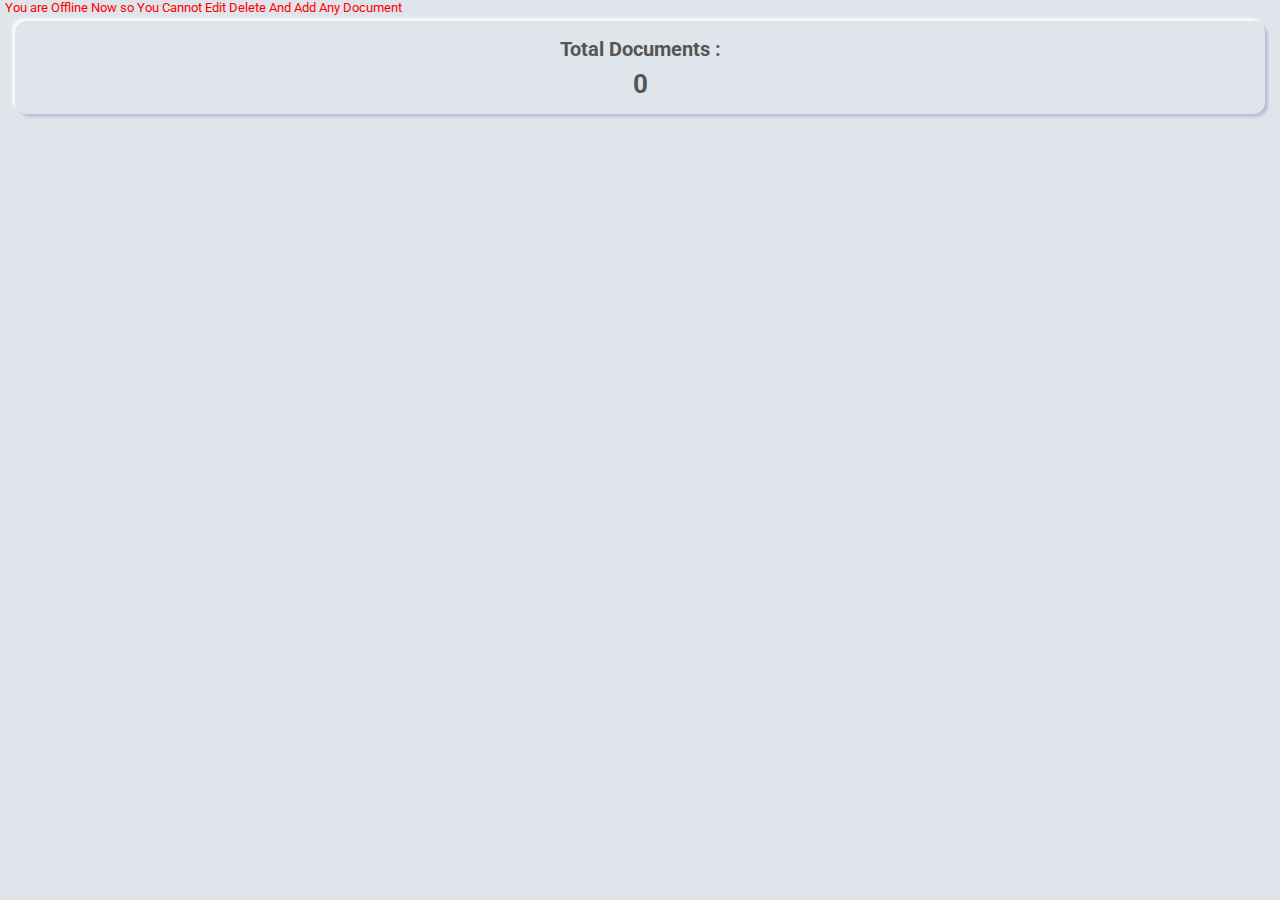
<file: Offline.html>
<!DOCTYPE html>

<html lang="en">

<head>
  <meta charset="UTF-8" />

  <meta name="viewport" content="width=device-width, initial-scale=1.0" />

  <meta name="apple-mobile-web-app-capable" content="yes" />

  <meta name="apple-mobile-web-app-status-bar-style" content="default" />

  <meta http-equiv="Content-Security-Policy" content="default-src * 'self' 'unsafe-inline' 'unsafe-eval' data: gap:" />

  <link rel="icon" href="images/favicon.png" />

  <title>Secure Folder</title>

  <link rel="stylesheet" href="https://cdnjs.cloudflare.com/ajax/libs/font-awesome/6.4.2/css/all.min.css"
    integrity="sha512-z3gLpd7yknf1YoNbCzqRKc4qyor8gaKU1qmn+CShxbuBusANI9QpRohGBreCFkKxLhei6S9CQXFEbbKuqLg0DA=="
    crossorigin="anonymous" referrerpolicy="no-referrer" />

  <link href="https://fonts.googleapis.com/css?family=Roboto:300,400,400i,500,500i,700,900&display=swap"
    rel="stylesheet" />

  <link rel="stylesheet" href="css/framework7.bundle.min.css" />

  <link rel="stylesheet" href="css/font-awesome.min.css" />

  <link rel="stylesheet" href="css/style.css" />
</head>

<body>
  <div id="app">


    <!-- elements -->

    <div class="page page-current">
      <!-- navbar -->

      <!-- end navbar -->

      <div class="page-content">
        <!-- accordion -->
        <p style="color:red; margin-left:5px; margin-right: 5px;">You are Offline Now so You Cannot Edit Delete And Add
          Any Document</p>
        <div class="container">
          <div class="follow-us">
            <h3>Total Documents :</h3>

            <ul>
              <li>
                <a href="">
                  <h1 id="DocumentCount">10</h1>
                </a>
              </li>
            </ul>
          </div>

          <div class="separator-big"></div>

          <div class="accordion accordion-icon content-entry">
            <div class="list accordion-list">
              <ul id="DocContainer">
              </ul>
            </div>
          </div>

          <!-- end accordion icon -->
        </div>
      </div>

      <!-- end accordion -->
    </div>
  </div>

  <!-- end elements -->

  <div class="separator-big"></div>
  </div>
  </div>
  <script src="/js/Offline.js"></script>
  <script src="/js/framework7.bundle.min.js"></script>
</body>

</html>
</file>
<file: css/style.css>
/*
Osvaro - Neomorphism Design Mobile Template UI Kit
Author : aStyers
Author URL : https://themeforest.net/user/astylers
*/

/*table of content

- general
- navbar
- toolbar
- title home
- features
- color icon
- social media background
- follow us
- share on
- list li for elements, pages, apps
- accordion
- badges
- buttons
- cards
- icon
- list view
- popover
- popup
- slider
- tooltip
- about us
- blog
- pagination
- form
- placeholder color
- career
- clients
- gallery
- maintenance
- page not found
- pricing table
- services
- skill
- walkthrough
- login register
- reset password
- calendar
- profile
- edit profile
- logout

*/

/*general*/

body {
    background: #e0e5ec;
    font-size: 13px;
    color: #696b6e;
    font-family: 'Roboto', sans-serif;
}

h1,
h2,
h3,
h4,
h5,
h6 {
    margin: 0;
    padding: 0;
    line-height: 20px;
    color: #555;
    font-family: 'Roboto', sans-serif;
}

h1 {
    font-size: 26px;
}

h2 {
    font-size: 23px;
}

h3 {
    font-size: 20px;
}

h4 {
    font-size: 18px;
}

h5 {
    font-size: 16px;
}

h6 {
    font-size: 14px;
    font-weight: 500;
}

p {
    margin: 0;
    margin-bottom: 6px;
}

p:last-child {
    margin-bottom: 0;
}

a {
    color: #333;
}

.list ul {
    background: #e0e5ec;
}

.page {
    background: #e0e5ec;
}

.page-content {
    padding-top: 0;
}

.container {
    padding: 0 15px !important;
}

.row {
    margin-bottom: 15px;
}

.row:last-child {
    margin-bottom: 0;
}

.row-no-margin-bottom {
    margin-bottom: 0;
}

.text-center {
    text-align: center;
}

ul {
    margin: 0;
    padding: 0;
}

ul li {
    list-style: none;
    display: inline-block;
    margin: 0 3px;
}

/*image*/

img {
    width: 100%;
    height: 100%;
}

img.people {
    width: 45px;
    height: 45px;
    border-radius: 50%;
}

.segments-page {
    margin-top: 85px;
}

/* separator */

.separator {
    height: 25px;
}

.separator-big {
    height: 60px;
}

.separator-small {
    height: 15px;
}

@-moz-document url-prefix() {
    .separator-big {
        height: 112px;
    }
}

/* navbar */

.navbar {
    background: #e0e5ec;
    box-shadow: 3px 3px 3px #b9bfd5, -3px -3px 3px #fafafa;
}

.navbar a.link {
    width: 80px;
    min-width: auto !important;
    padding: 0;
    padding-left: 16px;
}

.navbar h4 {
    font-size: 16px;
    text-align: center;
    width: 100%;
    position: relative;
    left: -4px;
}

.navbar .item-right {
    width: 80px;
    padding-right: 16px;
}

@media (max-width:980px) {
    .navbar h4 {
        left: 4px;
    }
}

@media (max-width:480px) {
    .navbar h4 {
        left: 2px;
    }
}

.navbar a i {
    color: #666;
    width: 30px;
    height: 30px;
    border-radius: 6px;
    box-shadow: 3px 3px 3px #b9bfd5, -3px -3px 3px #fafafa;
    line-height: 30px;
    text-align: center;
    font-size: 14px;
    padding-right: 1px;
}

.navbar .title {
    color: #fff;
    font-size: 18px;
    font-weight: 600;
    width: 100%;
}

.navbar .title img.people {
    width: 35px;
    height: 35px;
}

.navbar .title p {
    font-size: 11px;
}

.navbar .title p i {
    margin-right: 6px;
    color: #72ea72;
    font-size: 10px;
}

.navbar .tabs-text-center {
    text-align: center !important;
}

/* toolbar bottom */

.toolbar-bottom {
    background: #e0e5ec;
    height: 94px;
}

.toolbar-bottom .tab-link {
    text-transform: unset;
    font-size: 13px;
}

.toolbar-bottom .tab-link i {
    font-size: 18px;
    box-shadow: 3px 3px 3px #b9bfd5, -3px -3px 3px #fafafa;
    border-radius: 12px;
    height: 46px;
    width: 46px;
    display: block;
    text-align: center;
    line-height: 44px;
    margin-top: 7px;
}

.toolbar-bottom .tab-link-active {
    color: #0078D7;
}

.toolbar-bottom .tab-link-active i {
    color: #0078D7;
    box-shadow: inset 3px 3px 3px -1px #b9bfd5, inset -3px -3px 3px -1px #fafafa;
    height: 48px;
    width: 48px;
    line-height: 48px;
    position: relative;
    top: -2px;
}

.toolbar-bottom .toolbar-inner .tab-link-highlight {
    background: transparent;
}

.toolbar-bottom::after {
    background: transparent;
}

/*title home*/

.title-home .content {
    text-align: center;
    box-shadow: 3px 3px 3px #b9bfd5, -3px -3px 3px #fafafa;
    padding: 18px;
    border-radius: 12px;
    background: #0078D7;
    color: #eee;
    background-image: linear-gradient(to bottom, #0078d7, #067bd7, #0d7ed7, #1480d7, #1a83d7);
}

.title-home .content span {
    margin-bottom: 8px;
    display: block;
    color: #eee;
}

.title-home .content h1 {
    font-size: 28px;
    color: #fff;
    margin-bottom: 12px;
    text-transform: uppercase;
}

/*features*/

.features-home h3 {
    margin-bottom: 20px;
    text-align: center;
}

.features-home .content {
    border-radius: 12px;
    box-shadow: 3px 3px 3px #b9bfd5, -3px -3px 3px #fafafa;
    padding: 18px;
    text-align: center;
}

.features-home .content i {
    font-size: 18px;
    height: 32px;
    width: 32px;
    line-height: 32px;
    text-align: center;
    border-radius: 50%;
    box-shadow: 3px 3px 3px #b9bfd5, -3px -3px 3px #f6f6f6;
    background: #0078D7;
    color: #fff;
    margin-bottom: 10px;
}

/*color icon*/

.icon-color .col:nth-child(1) i {
    background: #E74856;
}

.icon-color .col:nth-child(2) i {
    background: #F7630C;
}

.icon-color .col:nth-child(3) i {
    background: #038387;
}

.icon-color2 .col:nth-child(1) i {
    background: #B146C2;
}

.icon-color2 .col:nth-child(3) i {
    background: #00B7C3;
}

.icon-color2 .col:nth-child(2) i {
    background: #00CC6A;
}

/* social media background */

.socmed-bg-facebook {
    background: #3b5999;
}

.socmed-bg-twitter {
    background: #55acee;
}

.socmed-bg-google {
    background: #dd4b39;
}

.socmed-bg-whatsapp {
    background: #25D366;
}

/*follow us*/

.follow-us {
    padding: 18px;
    box-shadow: 3px 3px 3px #b9bfd5, -3px -3px 3px #fafafa;
    border-radius: 12px;
    text-align: center;
}

.follow-us h3 {
    margin-bottom: 15px;
}

.follow-us ul li span {
    width: 32px;
    height: 32px;
    line-height: 32px;
    color: #fff;
    border-radius: 50%;
    display: block;
    font-size: 18px;
    text-align: center;
    box-shadow: 3px 3px 3px #b9bfd5, -3px -3px 3px #f6f6f6;
}

.follow-us ul li span i {
    position: relative;
}

/*share on*/

.share-on {
    padding: 18px;
    box-shadow: 3px 3px 3px #b9bfd5, -3px -3px 3px #fafafa;
    border-radius: 12px;
    text-align: center;
}

.share-on h3 {
    margin-bottom: 15px;
}

.share-on ul li span {
    width: 32px;
    height: 32px;
    line-height: 32px;
    color: #fff;
    border-radius: 50%;
    display: block;
    font-size: 18px;
    text-align: center;
    box-shadow: 3px 3px 3px #b9bfd5, -3px -3px 3px #f6f6f6;
}

.share-on ul li span i {
    position: relative;
}

/*list li for elements, pages, apps */

.list-li ul li:first-child {
    margin-top: 0;
}

.list-li ul li {
    display: block;
    border-radius: 12px;
    box-shadow: 3px 3px 3px #b9bfd5, -3px -3px 3px #fafafa;
    padding: 10px 16px 10px;
    margin-top: 18px;
}

.list-li ul li a {
    font-size: 14px;
    color: #666;
    font-weight: 600;
    width: 100%;
    display: block;
}

.list-li ul li a i {
    color: #0078D7;
    position: relative;
    top: 1px;
    width: 26px;
    height: 26px;
    box-shadow: 3px 3px 3px #b9bfd5, -3px -3px 3px #f6f6f6;
    border-radius: 50%;
    font-size: 12px;
    text-align: center;
    line-height: 25px;
    margin-right: 16px;
    background: #0078D7;
    color: #fff;
}

.list-li ul li a span i {
    text-align: right;
    float: right;
    right: 0;
    margin-right: 0;
    color: #666 !important;
    font-size: 12px;
    position: relative;
    top: 0;
    box-shadow: none;
    background: transparent !important;
}

.list-li ul li:nth-child(1) a i {
    background: #E74856;
}

.list-li ul li:nth-child(2) a i {
    background: #F7630C;
}

.list-li ul li:nth-child(3) a i {
    background: #FFB900;
}

.list-li ul li:nth-child(4) a i {
    background: #C239B3;
}

.list-li ul li:nth-child(5) a i {
    background: #00CC6A;
}

.list-li ul li:nth-child(6) a i {
    background: #00B7C3;
}

.list-li ul li:nth-child(7) a i {
    background: #E74856;
}

.list-li ul li:nth-child(8) a i {
    background: #F7630C;
}

.list-li ul li:nth-child(9) a i {
    background: #FFB900;
}

.list-li ul li:nth-child(10) a i {
    background: #C239B3;
}

.list-li ul li:nth-child(11) a i {
    background: #00CC6A;
}

.list-li ul li:nth-child(12) a i {
    background: #00B7C3;
}

/*accordion*/

.accordion .list {
    margin: 0;
}

.accordion .list ul {
    background: transparent;
}

.accordion .list ul li {
    box-shadow: 3px 3px 3px #b9bfd5, -3px -3px 3px #fafafa;
    border-radius: 12px;
    padding: 18px;
    margin-bottom: 18px;
    padding-top: 2px;
    padding-bottom: 2px;
    width: 100%;
}

.accordion .list ul::before {
    background: transparent;
}

.accordion .list ul::after {
    background: transparent;
}

.accordion .list .item-title {
    font-size: 14px;
    font-weight: 500;
    color: #555;
    padding: 8px 0;
}

.accordion .list .item-link .item-inner {
    padding-bottom: 0;
    padding-top: 0;
}

.accordion .accordion-item .item-link .item-inner::after {
    background: transparent;
}

.accordion .item-content {
    padding-left: 0;
}

.accordion .item-content .item-inner::before {
    font-size: 18px;
    color: #555;
    right: 0;
}

.accordion .accordion-item-content p {
    font-size: 13px;
    padding: 5px 15px 10px 0;
}

.accordion-icon .item-title i {
    color: #0078D7;
    position: relative;
    top: 0;
    width: 26px;
    height: 26px;
    box-shadow: 3px 3px 3px #b9bfd5, -3px -3px 3px #f6f6f6;
    border-radius: 50%;
    font-size: 12px;
    text-align: center;
    line-height: 25px;
    background: #0078D7;
    color: #fff;
    margin: 0 16px 0 5px;
}

.accordion-item-opened>.accordion-item-content {
    border-top: 1px solid #c5c9cf;
    padding-top: 4px;
}

.accordion .list:not(.media-list) .accordion-item:not(.media-item)>.item-link .item-inner::before {
    content: 'chevron_right';
    top: 23px;
}

.accordion .list:not(.media-list) .accordion-item-opened:not(.media-item)>.item-link .item-inner::before {
    content: 'chevron_down';
}

.accordion-faq .list:not(.media-list) .accordion-item:not(.media-item)>.item-link .item-inner::before {
    content: 'question_circle' !important;
    top: 23px;
}

.accordion-faq .list:not(.media-list) .accordion-item-opened:not(.media-item)>.item-link .item-inner::before {
    content: 'question_circle' !important;
}

.accordion-faq .item-inner {
    padding-right: 0 !important;
}

.accordion-faq .item-title {
    width: 100%;
    line-height: 26px;
}

.accordion-faq .item-title i {
    float: right;
    left: 16px;
}

/*badges*/

.badges .list-box {
    padding: 18px;
    box-shadow: 3px 3px 3px #b9bfd5, -3px -3px 3px #fafafa;
    border-radius: 12px;
    padding-bottom: 0;
    padding-top: 0;
    background: transparent;
}

.badges .list-box i {
    color: #0078D7;
    position: relative;
    top: 0;
    width: 26px;
    height: 26px;
    box-shadow: 3px 3px 3px #b9bfd5, -3px -3px 3px #f6f6f6;
    border-radius: 50%;
    font-size: 12px;
    text-align: center;
    line-height: 25px;
    background: #0078D7;
    color: #fff;
    margin: 0;
}

.badges ul {
    background: transparent;
}

.badges ul li {
    display: block;
}

.badges .item-content {
    padding-left: 0;
}

.badges .list ul::before {
    background: transparent;
}

.badges .list ul::after {
    background: transparent;
}

.badges .item-title {
    font-size: 14px;
    font-weight: 500;
    color: #555;
}

.badges .item-inner {
    padding-right: 0;
}

/*button*/

.buttons {
    background: #0078D7;
    color: #fff;
    border-radius: 12px;
    box-shadow: 3px 3px 3px #b9bfd5, -3px -3px 3px #f6f6f6;
    padding: 0 14px;
    font-size: 13px;
    height: 30px;
    line-height: 30px;
    text-transform: none;
    border: 0;
    font-weight: 600;
    display: inline-block;
    width: auto;
}

.buttons:focus {
    outline: 0;
}

.buttons-full {
    width: 100%;
}

.buttons-center {
    margin-left: auto;
    margin-right: auto;
    display: block;
}

/*cards*/

.card {
    background: transparent;
    box-shadow: 3px 3px 3px #b9bfd5, -3px -3px 3px #fafafa;
    border-radius: 12px;
}

.card h6 {
    margin-bottom: 8px;
}

.card img {
    border-radius: 12px 12px 0 0;
}

.card .content-text {
    padding: 18px;
}

.card .content-text h6 {
    margin-bottom: 10px;
}

.card .card-content {
    padding: 18px;
}

/*icon*/

.icon {
    padding: 18px;
    box-shadow: 3px 3px 3px #b9bfd5, -3px -3px 3px #fafafa;
    border-radius: 12px;
}

.icon i {
    font-size: 18px;
}

.icon .row {
    margin-bottom: 25px;
}

/*list view*/

.list-view {
    margin: 0;
    box-shadow: 3px 3px 3px #b9bfd5, -3px -3px 3px #fafafa;
    border-radius: 12px;
    padding: 18px;
    padding-top: 0;
    padding-bottom: 0;
}

.list-view ul {
    background: transparent;
}

.list-view ul li {
    display: block;
    padding: 0;
    font-size: 14px;
    font-weight: 500;
    color: #555;
}

.list-view ul li a {
    padding: 0;
    color: #555 !important;
    font-size: 14px;
    font-weight: 500;
    color: #555;
}

.list-view ul li a::before {
    right: 0 !important;
    color: #555;
}

.list-view ul::before {
    background: transparent;
}

.list-view ul::after {
    background: transparent;
}

.list-view .item-content {
    padding-left: 0;
}

.list-view .item-media {
    min-width: auto !important;
}

.list-view .item-title {
    font-size: 14px;
    font-weight: 500;
    color: #555;
}

/*popover*/

.popover-pages {
    padding: 18px;
    box-shadow: 3px 3px 3px #b9bfd5, -3px -3px 3px #fafafa;
    border-radius: 12px;
    padding-top: 0;
    padding-bottom: 0;
}

.popover-pages .list {
    margin: 0;
}

.popover-pages .list ul {
    background: transparent;
}

.popover-pages .list ul li {
    display: block;
}

.popover-pages .list ul li a {
    padding-left: 0;
    padding-right: 0;
    font-size: 14px;
    font-weight: 500;
    color: #555;
    padding: 8px 0;
}

.popover-pages .list ul li a::before {
    right: 0;
    color: #555;
}

.popover-pages .list ul::before {
    background: transparent;
}

.popover-pages .list ul::after {
    background: transparent;
}

.popover {
    left: 50% !important;
    transform: translateX(-50%) !important;
    border-radius: 12px;
}

.popover .content {
    padding: 18px;
    border-radius: 12px;
    background: #e0e5ec;
}

.popover .content img {
    border-radius: 12px;
}

.popover .list li {
    padding-left: 0;
    padding-right: 0;
}

.popover .list ul {
    background: #e0e5ec;
}

.popover i {
    position: absolute;
    top: 15px;
    right: 15px;
    font-size: 16px;
    color: #0078D7;
}

.popover-custom i {
    top: 25px;
    right: 25px;
}

/*popup*/

.popup-pages {
    padding: 18px;
    box-shadow: 3px 3px 3px #b9bfd5, -3px -3px 3px #fafafa;
    border-radius: 12px;
    padding-top: 0;
    padding-bottom: 0;
    background: #e0e5ec;
}

.popup-pages .list {
    margin: 0;
}

.popup-pages ul {
    background: transparent;
}

.popup-pages ul li {
    display: block;
}

.popup-pages ul li a {
    padding-left: 0;
    padding-right: 0;
    font-size: 14px;
    font-weight: 500;
    color: #555;
    padding: 8px 0;
}

.popup-pages ul li a::before {
    right: 0;
    color: #555;
}

.popup-pages ul::before {
    background: transparent;
}

.popup-pages ul::after {
    background: transparent;
}

.popup {
    background: #e0e5ec;
}

.popup-full.modal-in {
    overflow: scroll;
    padding: 18px;
}

.popup-full .buttons {
    margin-bottom: 15px;
}

.popup-center {
    width: calc(100% - 15px * 2);
    height: auto;
    top: 50%;
    transform: translateY(-50%) !important;
    border-radius: 12px;
    padding: 18px;
    margin: 15px;
}

.popup-center.modal-out {
    transform: translate3d(0, 100%, 0) !important;
}

.popup-attention {
    width: calc(100% - 15px * 2);
    height: auto;
    border-radius: 12px;
    margin: 15px;
    text-align: center;
    top: auto;
    bottom: 0;
    padding: 18px;
}

.popup-attention i {
    color: red;
    font-size: 45px;
    margin-bottom: 20px;
}

.popup-login {
    width: calc(100% - 15px * 2);
    height: auto;
    top: 50%;
    transform: translateY(-50%) !important;
    border-radius: 12px;
    margin: 15px;
    padding: 18px;
    padding-top: 0;
}

.popup-login .item-content {
    padding-left: 0;
    padding-right: 0;
}

.popup-login .item-inner {
    padding-right: 0;
}

.popup-login input {
    border: 0 !important;
    margin-bottom: 0 !important;
}

.popup-login .list {
    margin: 12px 0;
}

.popup-login .item-input:not(.item-input-outline) .item-input-wrap::after {
    background: transparent;
}

.popup-login.modal-out {
    transform: translate3d(0, 100%, 0) !important;
}

.popup-login .buttons {
    display: block;
    text-align: center;
}

.popup-media {
    width: calc(100% - 15px * 2);
    height: auto;
    border-radius: 12px;
    margin: 15px;
    text-align: center;
    top: auto;
    bottom: 0;
    padding: 0;
}

.popup-media .list ul li {
    display: block;
}

.popup-media .list ul li i {
    width: 28px;
    height: 28px;
    line-height: 28px;
    color: #fff;
    margin-right: 10px;
    border-radius: 50%;
    font-size: 14px;
}

.popup-media .buttons {
    margin-bottom: 15px;
}

.popup-grid {
    width: calc(100% - 15px * 2);
    height: auto;
    border-radius: 12px;
    margin: 15px;
    text-align: center;
    top: auto;
    bottom: 0;
}

.popup-grid i {
    width: 40px;
    height: 40px;
    line-height: 40px;
    color: #fff;
    margin-right: 10px;
    border-radius: 50%;
    font-size: 16px;
}

/*slider*/

.slider .swiper-slide img {
    border-radius: 12px;
}

.slider .swiper-pagination-bullet {
    background: #0078D7;
}

.slider .swiper-overlap {
    width: 250px;
    height: 100%;
}

/*tooltip*/

.tooltip-pages .content-box {
    padding: 18px;
    border-radius: 12px;
    box-shadow: 3px 3px 3px #b9bfd5, -3px -3px 3px #fafafa;
}

/*about us*/

.about-us .content {
    box-shadow: 3px 3px 3px #b9bfd5, -3px -3px 3px #fafafa;
    border-radius: 12px;
}

.about-us .content img {
    border-radius: 12px 12px 0 0;
}

.about-us .content-text {
    padding: 18px;
}

.about-us .content-text h5 {
    margin-bottom: 10px;
}

/* blog */

.blog .content {
    box-shadow: 3px 3px 3px #b9bfd5, -3px -3px 3px #fafafa;
    border-radius: 12px;
}

.blog .content img {
    border-radius: 12px 12px 0 0;
}

.blog .content .content-text {
    padding: 18px;
}

.blog .content .content-text h5 {
    margin-bottom: 5px;
}

.blog .content .content-text span {
    margin-bottom: 10px;
    display: block;
}

.blog .content .content-text span i {
    margin-right: 15px;
}

/* pagination */

.pagination {
    text-align: center;
}

.pagination ul li a {
    height: 32px;
    width: 32px;
    border-radius: 50%;
    display: block;
    line-height: 32px;
    font-weight: 500;
    font-size: 15px;
    box-shadow: 3px 3px 3px #b9bfd5, -3px -3px 3px #f6f6f6;
}

.pagination ul li a.active {
    background: #0078D7;
    color: #fff;
    cursor: not-allowed;
}

/* form */

.content-form {
    padding: 18px;
    box-shadow: 3px 3px 3px #b9bfd5, -3px -3px 3px #fafafa;
    border-radius: 12px;
}

form input {
    padding: 10px 17px !important;
    width: 100%;
    box-sizing: border-box;
    font-size: 13px !important;
    color: #777 !important;
    border-radius: 12px !important;
    margin-bottom: 13px !important;
    box-shadow: inset 3px 3px 3px -1px #b9bfd5, inset -3px -3px 3px -1px #fafafa !important;
}

form textarea {
    padding: 10px 17px !important;
    width: 100%;
    box-sizing: border-box;
    font-size: 13px !important;
    color: #888 !important;
    border-radius: 12px !important;
    margin-bottom: 13px !important;
    box-shadow: inset 3px 3px 3px -1px #b9bfd5, inset -3px -3px 3px -1px #fafafa !important;
}

/* placeholder */

::-webkit-input-placeholder {
    color: #888 !important;
    opacity: 1;
}

::-moz-placeholder {
    color: #888 !important;
    opacity: 1;
}

:-ms-input-placeholder {
    color: #888 !important;
    opacity: 1;
}

:-moz-placeholder {
    color: #888 !important;
    opacity: 1;
}

/* career */

.career .content {
    padding: 18px;
    box-shadow: 3px 3px 3px #b9bfd5, -3px -3px 3px #fafafa;
    border-radius: 12px;
}

.career .content .left-icon {
    float: left;
    margin-right: 15px;
}

.career .content .text {
    overflow: hidden;
}

.career .content .text h6 {
    margin-bottom: 6px;
}

.career .content i {
    font-size: 22px;
    height: 45px;
    width: 45px;
    line-height: 45px;
    text-align: center;
    border-radius: 50%;
    box-shadow: 3px 3px 3px #b9bfd5, -3px -3px 3px #f6f6f6;
    background: #0078D7;
    color: #fff;
    margin-bottom: 10px;
}

.career .content .buttons {
    float: right;
    margin-top: 4px;
    margin-bottom: 5px;
    margin-right: 5px;
}

.career .content .icon-red i {
    background: #E74856;
}

.career .content .icon-green i {
    background: #00CC6A;
}

.career .content .icon-purple i {
    background: #C239B3;
}

/* clients */

.client .content {
    padding: 18px;
    box-shadow: 3px 3px 3px #b9bfd5, -3px -3px 3px #fafafa;
    border-radius: 12px;
}

/* gallery */

.gallery img {
    border-radius: 12px;
    box-shadow: 3px 3px 3px #b9bfd5, -3px -3px 3px #fafafa;
}

.popup-gallery {
    width: calc(100% - 15px * 2);
    height: auto;
    top: 50%;
    transform: translateY(-50%) !important;
    border-radius: 12px;
    margin: 15px;
    padding: 0;
}

.popup-gallery.modal-in {
    transform: translate3d(0, -200px, 0) !important;
}

.popup-gallery.modal-out {
    transform: translate3d(0, 100%, 0) !important;
}

.popup-gallery .image-popup-close {
    position: absolute;
    top: 15px;
    right: 15px;
}

.popup-gallery .image-popup-close a i {
    font-size: 18px;
    color: #fff;
    width: 28px;
    height: 28px;
    line-height: 28px;
    text-align: center;
    background: #0078D7;
    box-shadow: 3px 3px 3px #b9bfd5, -3px -3px 3px #f6f6f6;
    border-radius: 50%;
}

.popup-gallery .popup-image {
    background: #e0e5ec;
    border-radius: 12px;
    box-shadow: 3px 3px 3px #b9bfd5, -3px -3px 3px #fafafa;
}

.popup-gallery .popup-image img {
    width: 100%;
    border-radius: 8px 8px 0 0;
}

.popup-gallery .popup-image .image-title {
    padding: 15px;
    border-radius: 0 0 8px 8px;
}

.popup-gallery .popup-image .image-title h4 {
    margin-bottom: 10px;
    font-size: 16px;
}

/* maintenance */

.maintenance .content-box {
    box-shadow: 3px 3px 3px #b9bfd5, -3px -3px 3px #fafafa;
    padding: 18px;
    border-radius: 12px;
    text-align: center;
}

.maintenance .content-box h4 {
    font-size: 16px;
    margin-bottom: 15px;
}

.maintenance .content-box .icon-animation ul li {
    display: inline-block;
}

.maintenance .content-box .icon-animation ul li i {
    font-size: 80px;
    margin-bottom: 15px;
    color: #0078D7;
}

.maintenance .content-box .icon-animation ul li i.fa-cog {
    position: relative;
    -webkit-animation: rotation 2s linear infinite;
}

.maintenance .content-box .icon-animation ul li.gear-opponent i {
    position: relative;
    top: -27px;
    right: 6px;
    font-size: 60px;
}

.maintenance .content-box .icon-animation ul li.gear-opponent i.fa-cog {
    position: relative;
    -webkit-animation: rotate-opponent 2s linear infinite;
    animation: rotate-opponent 2s linear infinite;
}

@keyframes rotation {
    from {
        -webkit-transform: rotate(0deg);
        -ms-transform: rotate(0deg);
        transform: rotate(0deg);
    }
    to {
        -webkit-transform: rotate(360deg);
        -ms-transform: rotate(360deg);
        transform: rotate(360deg);
    }
}

@keyframes rotate-opponent {
    from {
        -webkit-transform: rotate(0deg);
        -ms-transform: rotate(0deg);
        transform: rotate(0deg);
    }
    to {
        -webkit-transform: rotate(-360deg);
        -ms-transform: rotate(-360deg);
        transform: rotate(-360deg);
    }
}

/*page not found*/

.page-not-found .content-box {
    text-align: center;
    border-radius: 12px;
    padding: 18px;
    box-shadow: 3px 3px 3px #b9bfd5, -3px -3px 3px #fafafa;
}

.page-not-found .content-box h2 {
    font-size: 80px;
    font-weight: 900;
    margin-bottom: 15px;
}

.page-not-found .content-box h2 i {
    color: #0078D7;
    margin: 0 10px;
}

.page-not-found .content-box h4 {
    font-size: 20px;
    font-weight: 600;
    margin-bottom: 10px;
}

/*pricing table*/

.pricing-table {
    text-align: center;
    border-radius: 12px;
    box-shadow: 3px 3px 3px #b9bfd5, -3px -3px 3px #fafafa;
}

.pricing-table h3 {
    font-size: 16px;
}

.pricing-table .pricing-header {
    position: relative;
    background: #0078D7;
    padding: 20px 15px;
    z-index: 1;
    overflow: hidden;
    border-radius: 12px 12px 0 0;
}

.pricing-table .pricing-header h2 {
    color: #fff;
    font-size: 40px;
    font-weight: 600;
}

.pricing-table .pricing-header h2 sup {
    font-size: 22px;
}

.pricing-table .pricing-header i {
    position: absolute;
    top: -10px;
    left: -5px;
    opacity: 0.3;
    color: #fff;
    font-size: 60px;
    z-index: -1;
}

.pricing-table .pricing-content {
    padding: 15px;
}

.pricing-table .pricing-content .pricing-title {
    margin-bottom: 15px;
}

.pricing-table .pricing-content .pricing-list ul li {
    border-bottom: 1px solid #aaa;
    padding-bottom: 8px;
    margin-bottom: 8px;
    display: block;
}

.pricing-table .pricing-content .pricing-list ul li:last-child {
    border-bottom: 0;
    padding-bottom: 0;
    margin-bottom: 0;
}

.pricing-button {
    margin-top: 15px;
}

/*services*/

.services .content {
    display: flow-root;
    margin-bottom: 18px;
    box-shadow: 3px 3px 3px #b9bfd5, -3px -3px 3px #fafafa;
    border-radius: 12px;
    padding: 18px;
}

.services .content i {
    font-size: 18px;
    color: #fff;
    width: 45px;
    height: 45px;
    line-height: 45px;
    background: #0078D7;
    border-radius: 50%;
    margin-right: 15px;
    display: inline-block;
    text-align: center;
    float: left;
    box-shadow: 3px 3px 3px #b9bfd5, -3px -3px 3px #fafafa;
}

.services .content .service-title h4 {
    position: relative;
    top: -4px;
    overflow: hidden;
    font-size: 15px;
}

/*skill*/

.skill .skill-content h6 {
    margin-bottom: 10px;
}

.skill .skill-content .progress {
    background: #ddd;
    position: relative;
    height: 20px;
    display: block;
    width: 100%;
    border-radius: 12px;
    overflow: hidden;
    color: #fff;
    text-align: center;
    line-height: 20px;
    font-size: 9px;
    box-shadow: 3px 3px 3px #b9bfd5, -3px -3px 3px #fafafa;
}

.skill .skill-content .progress .determinate {
    background: #75b1f1;
    height: 20px;
}

/* home walkthrough */

.home-walkthrough {
    text-align: center;
}

.home-walkthrough .icon-red i {
    background: #E74856 !important;
}

.home-walkthrough .icon-green i {
    background: #00CC6A !important;
}

.home-walkthrough .icon-purple i {
    background: #C239B3 !important;
}

.home-walkthrough h5 {
    margin-bottom: 15px;
    margin-top: 20px;
}

.home-walkthrough .wrap-content {
    padding: 20px;
}

.home-walkthrough .content {
    text-align: center;
    padding: 24px 20px 20px;
    margin-bottom: 25px;
    border-radius: 12px;
    box-shadow: 3px 3px 3px #b9bfd5, -3px -3px 3px #fafafa;
}

.home-walkthrough .content .icon-walk i {
    margin-bottom: 15px;
    font-size: 50px;
    width: 100px;
    height: 100px;
    line-height: 100px;
    color: #fff;
    border-radius: 50%;
    background: #0078D7;
    box-shadow: 3px 3px 3px #b9bfd5, -3px -3px 3px #fafafa;
}

.home-walkthrough .content .text {
    font-size: 13px;
}

.home-walkthrough .content .text h2 {
    font-weight: 500;
    font-size: 18px;
    margin-bottom: 10px;
}

.home-walkthrough .swiper-container-horizontal>.swiper-pagination-bullets,
.home-walkthrough .swiper-pagination-custom,
.home-walkthrough .swiper-pagination-fraction {
    bottom: 0px;
}

.home-walkthrough .swiper-pagination.swiper-pagination-hidden {
    opacity: 1;
}

.home-walkthrough .wrap-started a {
    padding: 8px 18px;
    background: #0078D7;
    color: #fff;
    display: inline-block;
    border-radius: 12px;
    font-weight: 600;
    font-size: 14px;
    margin-top: 30px;
    position: absolute;
    bottom: 30px;
    left: 30px;
    right: 30px;
    box-shadow: 3px 3px 3px #b9bfd5, -3px -3px 3px #f6f6f6;
}

.md .home-walkthrough .swiper-pagination-bullet-active {
    background: #0078D7;
}

/* login register */

.login-register .link-closess {
    display: block;
    padding-bottom: 115px;
    padding-top: 16px;
    padding-right: 18px;
}

.login-register .link-closess i {
    box-shadow: 3px 3px 3px #b9bfd5, -3px -3px 3px #f6f6f6;
    border-radius: 50%;
    height: 32px;
    width: 32px;
    line-height: 32px;
    text-align: center;
    font-size: 16px;
}

.login-register h1 {
    color: #0078D7;
}

.login-register-with {
    text-align: center;
}

.login-register-with h5 {
    margin-bottom: 10px;
    text-align: center;
}

.login-register-with h3 {
    margin-bottom: 15px;
}

.login-register-with ul li span {
    width: 32px;
    height: 32px;
    line-height: 32px;
    color: #fff;
    border-radius: 50%;
    display: block;
    font-size: 18px;
    text-align: center;
    box-shadow: 3px 3px 3px #b9bfd5, -3px -3px 3px #f6f6f6;
}

.login-register-with ul li span i {
    position: relative;
}

/*reset password*/

.reset-password .content-box {
    box-shadow: 3px 3px 3px #b9bfd5, -3px -3px 3px #fafafa;
    border-radius: 12px;
    padding: 18px;
}

.reset-password .buttons {
    margin-bottom: 8px;
}

.reset-password h5 {
    margin-bottom: 10px;
}

.reset-password .list {
    margin-top: 15px;
    margin-bottom: 0;
}

.reset-password .list .item-content {
    padding-left: 0;
}

/*calendar*/

.calendars table {
    border-radius: 12px;
    width: 100%;
    padding: 16px 0;
    box-shadow: 3px 3px 3px #b9bfd5, -3px -3px 3px #fafafa;
}

.calendars-head {
    text-align: center;
    background: #0078D7;
    color: #fff;
    padding: 15px 0;
    margin-bottom: 20px;
    border-radius: 12px;
    box-shadow: 3px 3px 3px #b9bfd5, -3px -3px 3px #fafafa;
}

.calendars-head i {
    cursor: pointer;
}

.calendars-head h5 {
    color: #fff;
}

.calendars-head .row {
    margin-bottom: 0;
}

.calendars th,
.calendars td {
    text-align: center;
}

.calendars .active {
    background: #0078D7;
    color: #fff;
}

/*profile*/

.profile .content-box {
    padding: 18px;
    box-shadow: 3px 3px 3px #b9bfd5, -3px -3px 3px #fafafa;
    border-radius: 12px;
}

.profile .profile-user {
    text-align: center;
}

.profile .profile-user .content-image {
    position: relative;
    display: inline-block;
}

.profile .profile-user .content-image img {
    width: 80px;
    height: 100%;
    margin: 0 auto;
    border-radius: 50%;
    box-shadow: 3px 3px 3px #b9bfd5, -3px -3px 3px #f6f6f6;
}

.profile .profile-user .content-image .icon-edit {
    position: absolute;
    top: 0;
    right: -10px;
}

.profile .profile-user .content-image .icon-edit i {
    width: 30px;
    height: 30px;
    line-height: 30px;
    color: #fff;
    background: #75b1f1;
    cursor: pointer;
    border-radius: 50%;
    box-shadow: 3px 3px 3px #b9bfd5, -3px -3px 3px #f6f6f6;
}

.profile .profile-user .profile-name {
    margin-top: 10px;
}

.profile .profile-user .profile-name h4 {
    font-weight: 600;
    margin-bottom: 5px;
    font-size: 16px;
}

.profile .profile-button {
    text-align: center;
}

.profile .profile-button ul li {
    display: inline-block;
    margin: 0 5px;
}

.profile .profile-button ul li:last-child .buttons {
    background: #777;
}

.profile .profile-info {
    text-align: center;
}

.profile .profile-info .content h5 {
    font-size: 20px;
    font-weight: 600;
    margin-bottom: 5px;
}

.about-profile {
    padding: 18px;
    box-shadow: 3px 3px 3px #b9bfd5, -3px -3px 3px #fafafa;
    border-radius: 12px;
}

/*profile edit*/

.profile-edit .list {
    margin: 0;
}

.profile-edit .list .item-content {
    padding-left: 0;
}

.profile-edit .input-with-value~.input-clear-button,
.profile-edit .item-input-with-value .input-clear-button {
    margin-right: 10px;
}

.profile-edit .item-input:not(.item-input-outline) .item-input-wrap::after {
    background: transparent;
}

.profile-edit .list .item-label {
    margin-bottom: 10px;
}

.profile-edit .list .item-inner {
    padding-right: 0;
    padding-top: 0;
    padding-bottom: 5px;
}

.profile-edit .profile-user {
    text-align: center;
    padding: 18px;
    box-shadow: 3px 3px 3px #b9bfd5, -3px -3px 3px #fafafa;
    border-radius: 12px;
}

.profile-edit .profile-user .content-image {
    position: relative;
    display: inline-block;
}

.profile-edit .profile-user .content-image img {
    width: 80px;
    height: 100%;
    margin: 0 auto;
    border-radius: 50%;
    box-shadow: 3px 3px 3px #b9bfd5, -3px -3px 3px #fafafa;
}

.profile-edit .profile-user .content-image form input {
    display: none;
}

.profile-edit .profile-user .content-image .icon-upload {
    position: absolute;
    top: 0;
    right: -10px;
}

.profile-edit .profile-user .content-image .icon-upload i {
    width: 30px;
    height: 30px;
    line-height: 30px;
    color: #fff;
    cursor: pointer;
    background: #75b1f1;
    border-radius: 50%;
    box-shadow: 3px 3px 3px #b9bfd5, -3px -3px 3px #fafafa;
}

/* logout */

.logout {
    margin-top: 90px;
}

.logout .content {
    padding: 18px;
    box-shadow: 3px 3px 3px #b9bfd5, -3px -3px 3px #fafafa;
    border-radius: 12px;
}

.logout .content h6 {
    margin-bottom: 8px;
}

.logout .content .buttons {
    margin-right: 5px;
    margin-left: 5px;
}

.logout .content .buttons-red {
    background: red;
}
</file>
